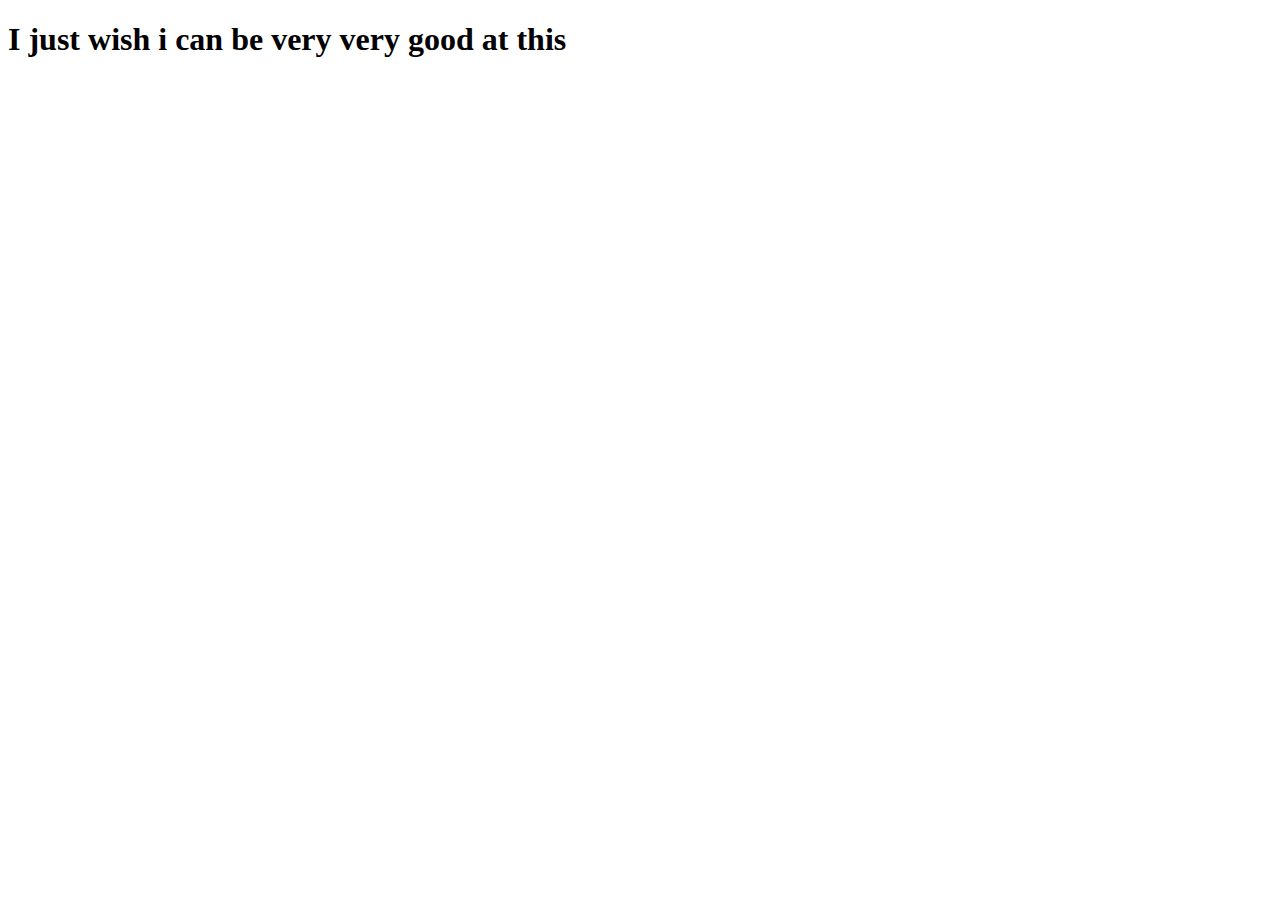
<file: Conditionals/index.html>
<!DOCTYPE html>
<html>
<head>
    <title>If conditionals</title>
</head>
<body>
<h1>I just wish i can be very very good at this</h1>

<script type="text/javascript" src="script.js"></script>
</body>
</html>
</file>
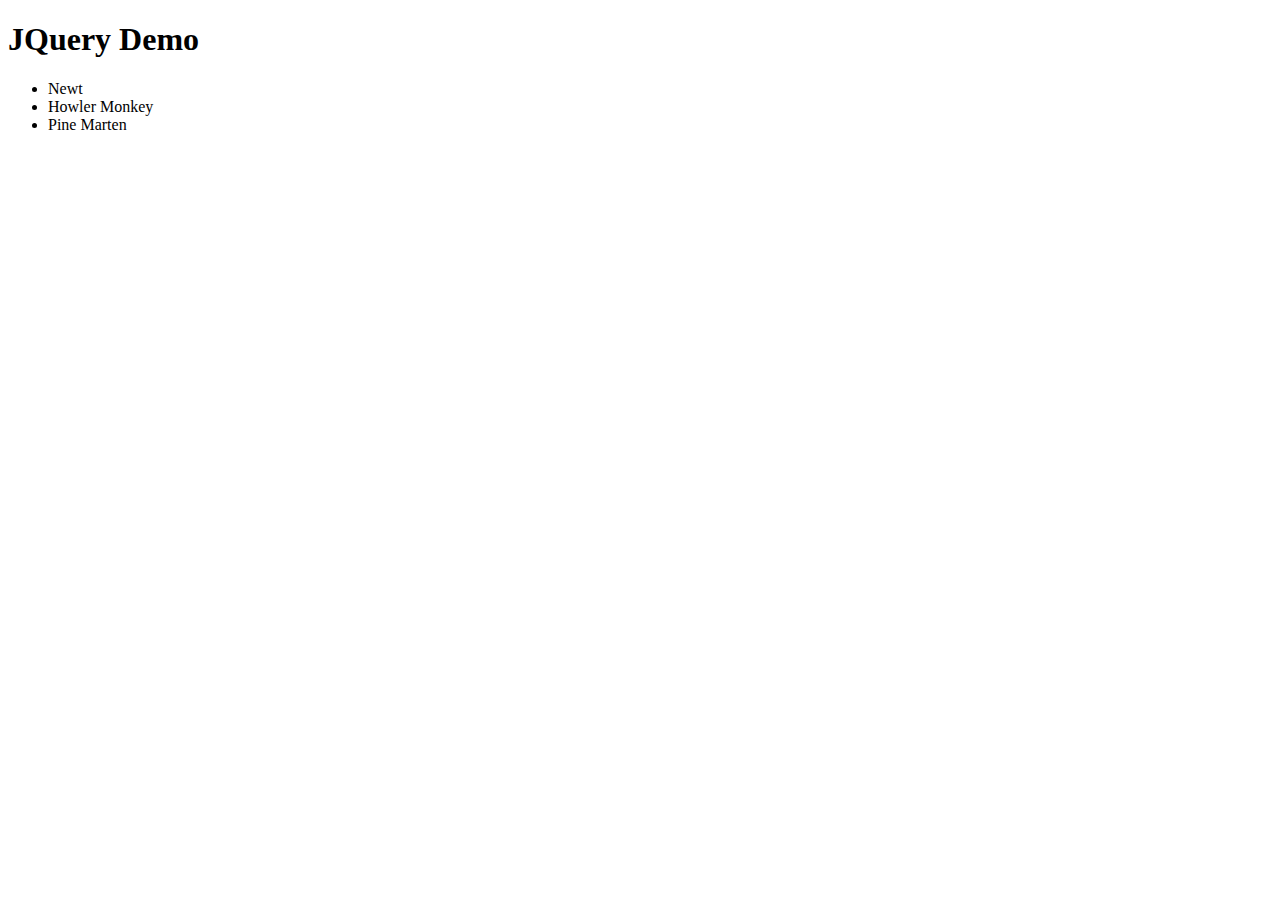
<file: jQuery/index.html>
<!DOCTYPE html>
<!--[if lt IE 7]>      <html class="no-js lt-ie9 lt-ie8 lt-ie7"> <![endif]-->
<!--[if IE 7]>         <html class="no-js lt-ie9 lt-ie8"> <![endif]-->
<!--[if IE 8]>         <html class="no-js lt-ie9"> <![endif]-->
<!--[if gt IE 8]><!--> <html class="no-js"> <!--<![endif]-->
    <head>
        <meta charset="utf-8">
        <meta http-equiv="X-UA-Compatible" content="IE=edge">
        <title>jQuery Demo</title>
        <meta name="description" content="">
        <meta name="viewport" content="width=device-width, initial-scale=1">
        <script type="text/javascript" src="lib/jquery-3.2.1.min.js"></script>
    </head>
    <body>
        <!--[if lt IE 7]>
            <p class="browsehappy">You are using an <strong>outdated</strong> browser. Please <a href="#">upgrade your browser</a> to improve your experience.</p>
        <![endif]-->
        <h1> JQuery Demo</h1>
        <ul>
            <li>Newt</li>
            <li>Howler Monkey</li>
            <li>Pine Marten</li>
        </ul>
    </body>
</html>
</file>
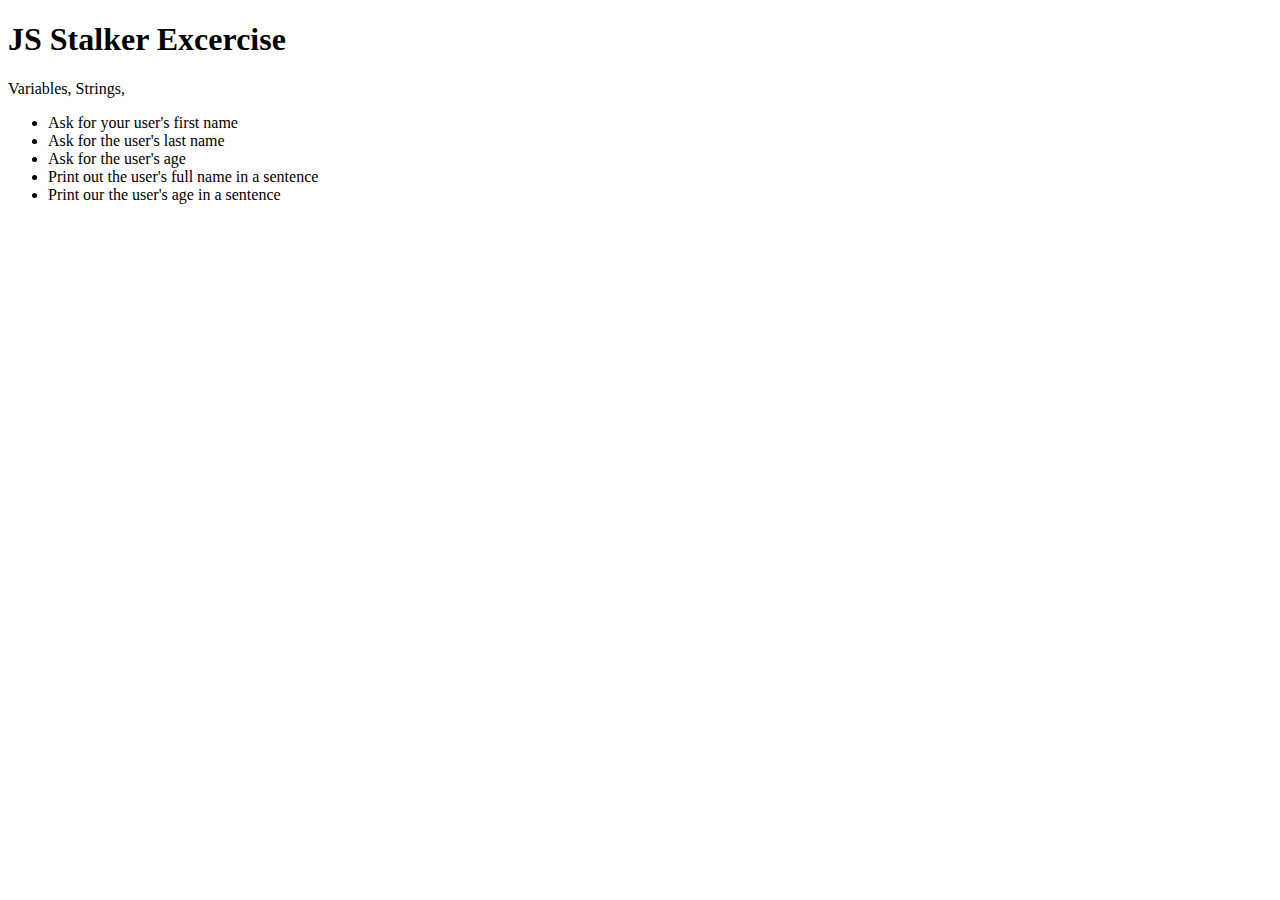
<file: jsStalker/index.html>
<!DOCTYPE html>
<html>
<head>
    <title>JavaScript Stalker</title>
    <script type="text/javascript" src="script.js"></script>
</head>
<body>
<h1>JS Stalker Excercise</h1>
<p>Variables, Strings, </p>
<ul>
    <li>Ask for your user's first name</li>
    <li>Ask for the user's last name</li>
    <li>Ask for the user's age</li>
    <li>Print out the user's full name in a sentence</li>
    <li>Print our the user's age in a sentence</li>
</ul>


</body>
</html>
</file>
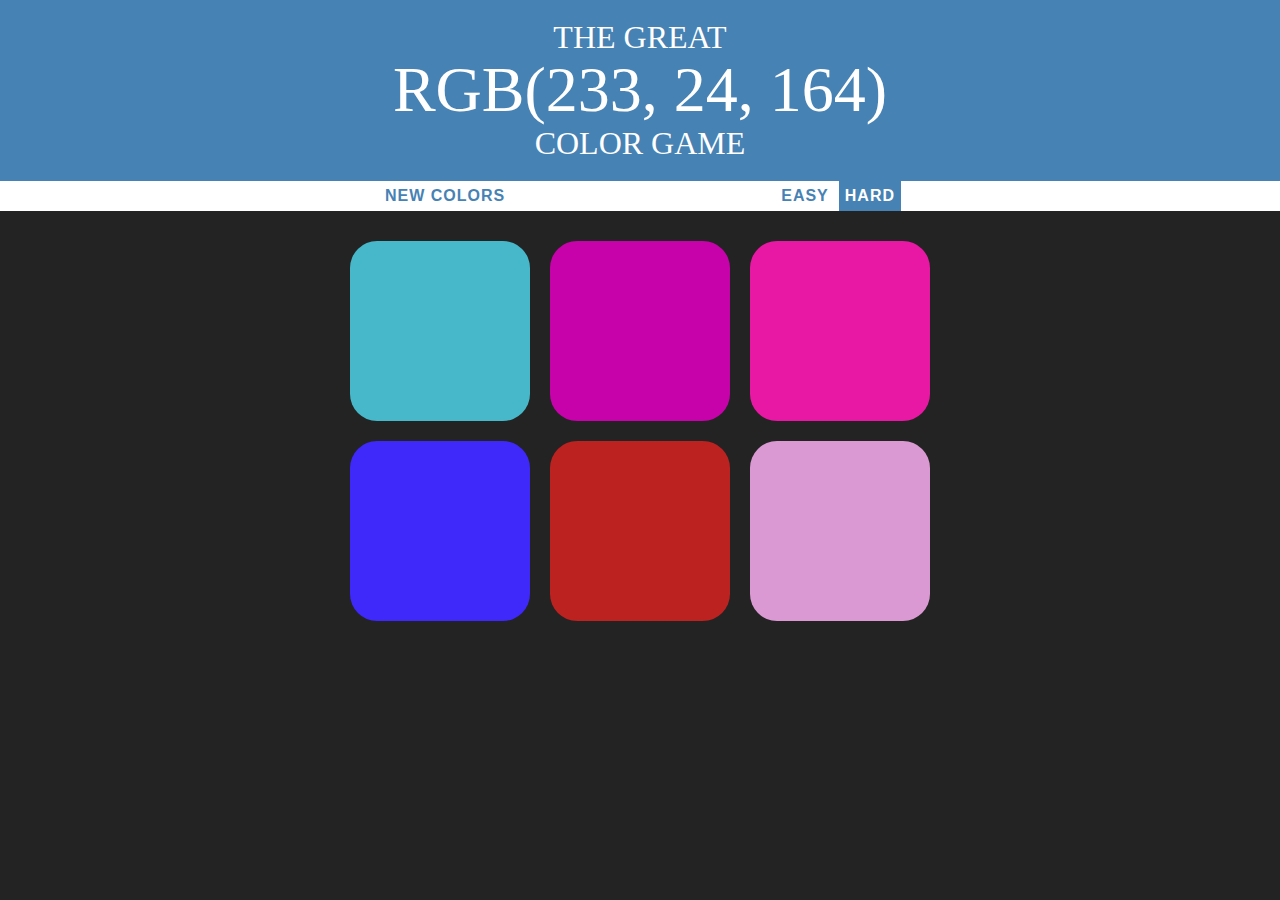
<file: guessingGame/colorGame.html>
<!DOCTYPE html>
    <!--[if lt IE 7]>      <html class="no-js lt-ie9 lt-ie8 lt-ie7"> <![endif]-->
    <!--[if IE 7]>         <html class="no-js lt-ie9 lt-ie8"> <![endif]-->
    <!--[if IE 8]>         <html class="no-js lt-ie9"> <![endif]-->
    <!--[if gt IE 8]><!-->
    <html class="no-js">
    <!--<![endif]-->

    <head>
        <meta charset="utf-8">
        <meta http-equiv="X-UA-Compatible" content="IE=edge">
        <title>Color Game</title>
        <meta name="description" content="">
        <meta name="viewport" content="width=device-width, initial-scale=1">
        <link rel="stylesheet" href="colorGame.css">
    </head>

    <body>
        <!--[if lt IE 7]>
            <p class="browsehappy">You are using an <strong>outdated</strong> browser. Please <a href="#">upgrade your browser</a> to improve your experience.</p>
        <![endif]-->
        <h1>The Great
            <br>
             <span id="colorDisplay">RGB</span> 
             <br>
             Color Game</h1>
        <div id="stripe">
            <button id="reset">New Colors</button>
            <span id="message"></span>
            <button id="easyBtn">Easy</button>
            <button class="selected" id="hardBtn">Hard</button>
        </div>
        <div id="container">
            <div class="square"> </div>
            <div class="square"> </div>
            <div class="square"> </div>
            <div class="square"> </div>
            <div class="square"> </div>
            <div class="square"> </div>
        </div>  
        <script type="text/javascript" src="colorGame.js"></script>
    </body>

    </html>
</file>
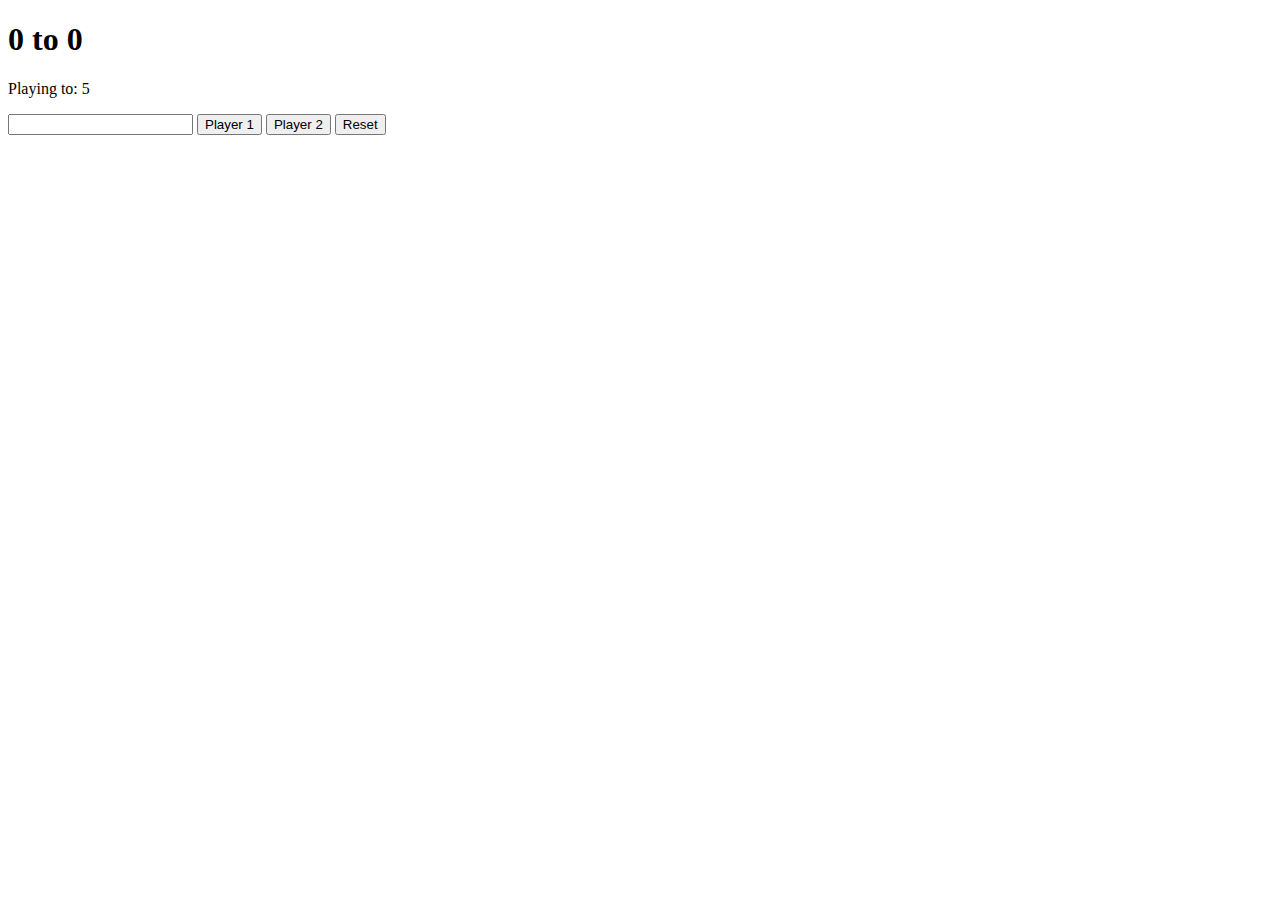
<file: scoreKeeper/scoreKeeper.html>
<!DOCTYPE html>
<html>
<head>
    <title>Score Keeper</title>
    <link rel="stylesheet" type="text/css" href="scoreKeeper.css">
</head>
<body>
<h1><span id="p1Display">0</span> to <span id="p2Display">0</span></h1>
<p>Playing to: <span id="lives">5</span></p>
<input type="number" name="">
<button id="p1">Player 1</button>
<button id="p2">Player 2</button>
<button id="reset">Reset</button>

<script type="text/javascript" src= "scoreKeeper.js"></script>
</body>
</html>
</file>
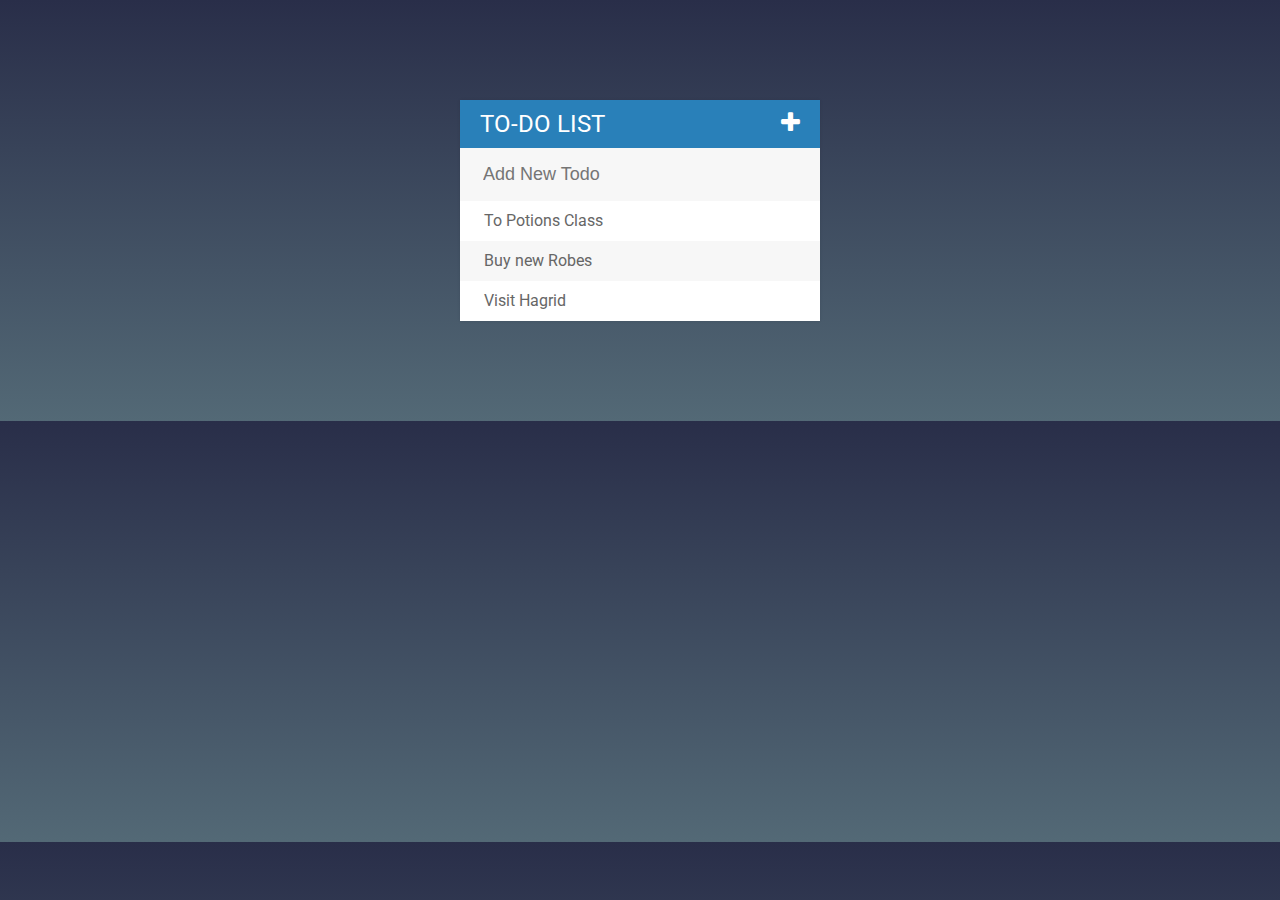
<file: jQuery/todolist/todolist.html>
<!DOCTYPE html>
<!--[if lt IE 7]>      <html class="no-js lt-ie9 lt-ie8 lt-ie7"> <![endif]-->
<!--[if IE 7]>         <html class="no-js lt-ie9 lt-ie8"> <![endif]-->
<!--[if IE 8]>         <html class="no-js lt-ie9"> <![endif]-->
<!--[if gt IE 8]><!--> <html class="no-js"> <!--<![endif]-->
    <head>
        <meta charset="utf-8">
        <meta http-equiv="X-UA-Compatible" content="IE=edge">
        <title>jQuery Demo</title>
        <meta name="description" content="">
        <link rel="stylesheet" href="https://cdnjs.cloudflare.com/ajax/libs/font-awesome/4.7.0/css/font-awesome.css">
        <link type="text/css" rel="stylesheet" href="css/todo.css">
        <link href="https://fonts.googleapis.com/css?family=Roboto:400,700,500" rel="stylesheet" type="text/css">
        <meta name="viewport" content="width=device-width, initial-scale=1">
        <script type="text/javascript" src="js/jquery-3.2.1.min.js"></script>
    </head>
    <body>
        <!--[if lt IE 7]>
            <p class="browsehappy">You are using an <strong>outdated</strong> browser. Please <a href="#">upgrade your browser</a> to improve your experience.</p>
        <![endif]-->
        <div id="container">
            <h1>To-do List <i class="fa fa-plus"></i></h1>
            <input type="text" placeholder="Add New Todo">
            <ul>
                <li><span><i class="fa fa-trash"></i></span> To Potions Class</li>
                <li><span><i class="fa fa-trash"></i></span> Buy new Robes</li>
                <li><span><i class="fa fa-trash"></i></span> Visit Hagrid</li>
            </ul>
        </div>

        <script type="text/javascript" src="js/todo.js"></script>
    </body>
</html>
</file>
<file: guessingGame/colorGame.css>
body{
    background-color: #232323;
    margin: 0;
    font-family: "Montserat", "Avenir"
}
.square{
    width: 30%;
    background: purple;
    padding-bottom: 30%;
    float: left;
    margin: 1.66%;
    border-radius: 15%;
    transition: background 0.6s;
    -webkit-transition: background 0.6s;
    -moz-webkit-transition: background 0.6s;
}

#container{
    max-width: 600px;
    margin: 20px auto;

}

h1{
    padding: 20px 0;
    color: white;
    line-height: 1.1;
    text-align: center;
    background: steelblue;
    margin: 0;
    font-weight: normal;
    text-transform: uppercase;
}

#stripe{
    background-color: white;
    height: 30px;
    text-align: center;
    color: black;
}
.selected{
    color: white;
    background: steelblue;
}
#colorDisplay{
    font-size: 200% ;
}
button{
    border: none;
    background: none;
    text-transform: uppercase;
    height: 100%;
    font-weight: 700;
    color: steelblue;
    letter-spacing: 1px;
    font-size: inherit;
    transition: all 0.3s;
    -webkit-transition: all 0.3s;
    -moz-webkit-transition: all 0.3s;
    outline: none;
}
button:hover{
    color: white;
    background: steelblue;
}
#message{
    display: inline-block;
    width: 20%;
    text-transform: uppercase;
    font-weight: 700;
    color: steelblue;
    letter-spacing: 1px;
    font-size: inherit;
}
</file>
<file: scoreKeeper/scoreKeeper.css>
.winner{
    color: green;
}
</file>
<file: jQuery/todolist/css/todo.css>
h1{
    background: #2980b9;
    color: white;
    margin: 0;
    padding: 10px 20px;
    text-transform: uppercase;
    font-size: 24px;
    font-weight: normal;
    
}
body{
    font-family: 'Roboto', sans-serif;
    background: #536976;  /* fallback for old browsers */
background: -webkit-linear-gradient(to bottom, #292E49, #536976);  /* Chrome 10-25, Safari 5.1-6 */
background: linear-gradient(to bottom, #292E49, #536976); /* W3C, IE 10+/ Edge, Firefox 16+, Chrome 26+, Opera 12+, Safari 7+ */

}

ul{
    list-style: none;
    margin:0;
    padding:0;
}

li{
    background: #fff;
    height: 40px;
    line-height: 40px;
    color: #666;
}

.fa-plus{
    float: right;
}

span{
    background: #e74e3c;
    height: 40px;
    margin-right: 20px;
    text-align: center;
    color: white;
    width: 0px;
    display: inline-block;
    transition: 0.2s linear;
    opacity: 0;
}

li:hover span{
    width: 40px;
    opacity: 1;
}

input{
    font-size: 18px;
    background: #f7f7f7;
    width: 100%;
    padding: 13px 13px 13px 20px;
    box-sizing: border-box;
    color: #2980b9;
    outline: none;
    border: 3px solid rgba(0, 0,0, 0); 
}

input:focus{
    background: #fff;
    border:3px solid #2980b9;
    outline: none;

}
li:nth-child(2n){
    background: #f7f7f7;
}
#container{
    box-shadow: 0 0 3px rgba(0, 0,0, 0.1);
    border: none;
    width: 360px;
    margin: 100px auto;
    background: #f7f7f7;
}

.completed{
    color:gray;
    text-decoration: line-through;
}
</file>
